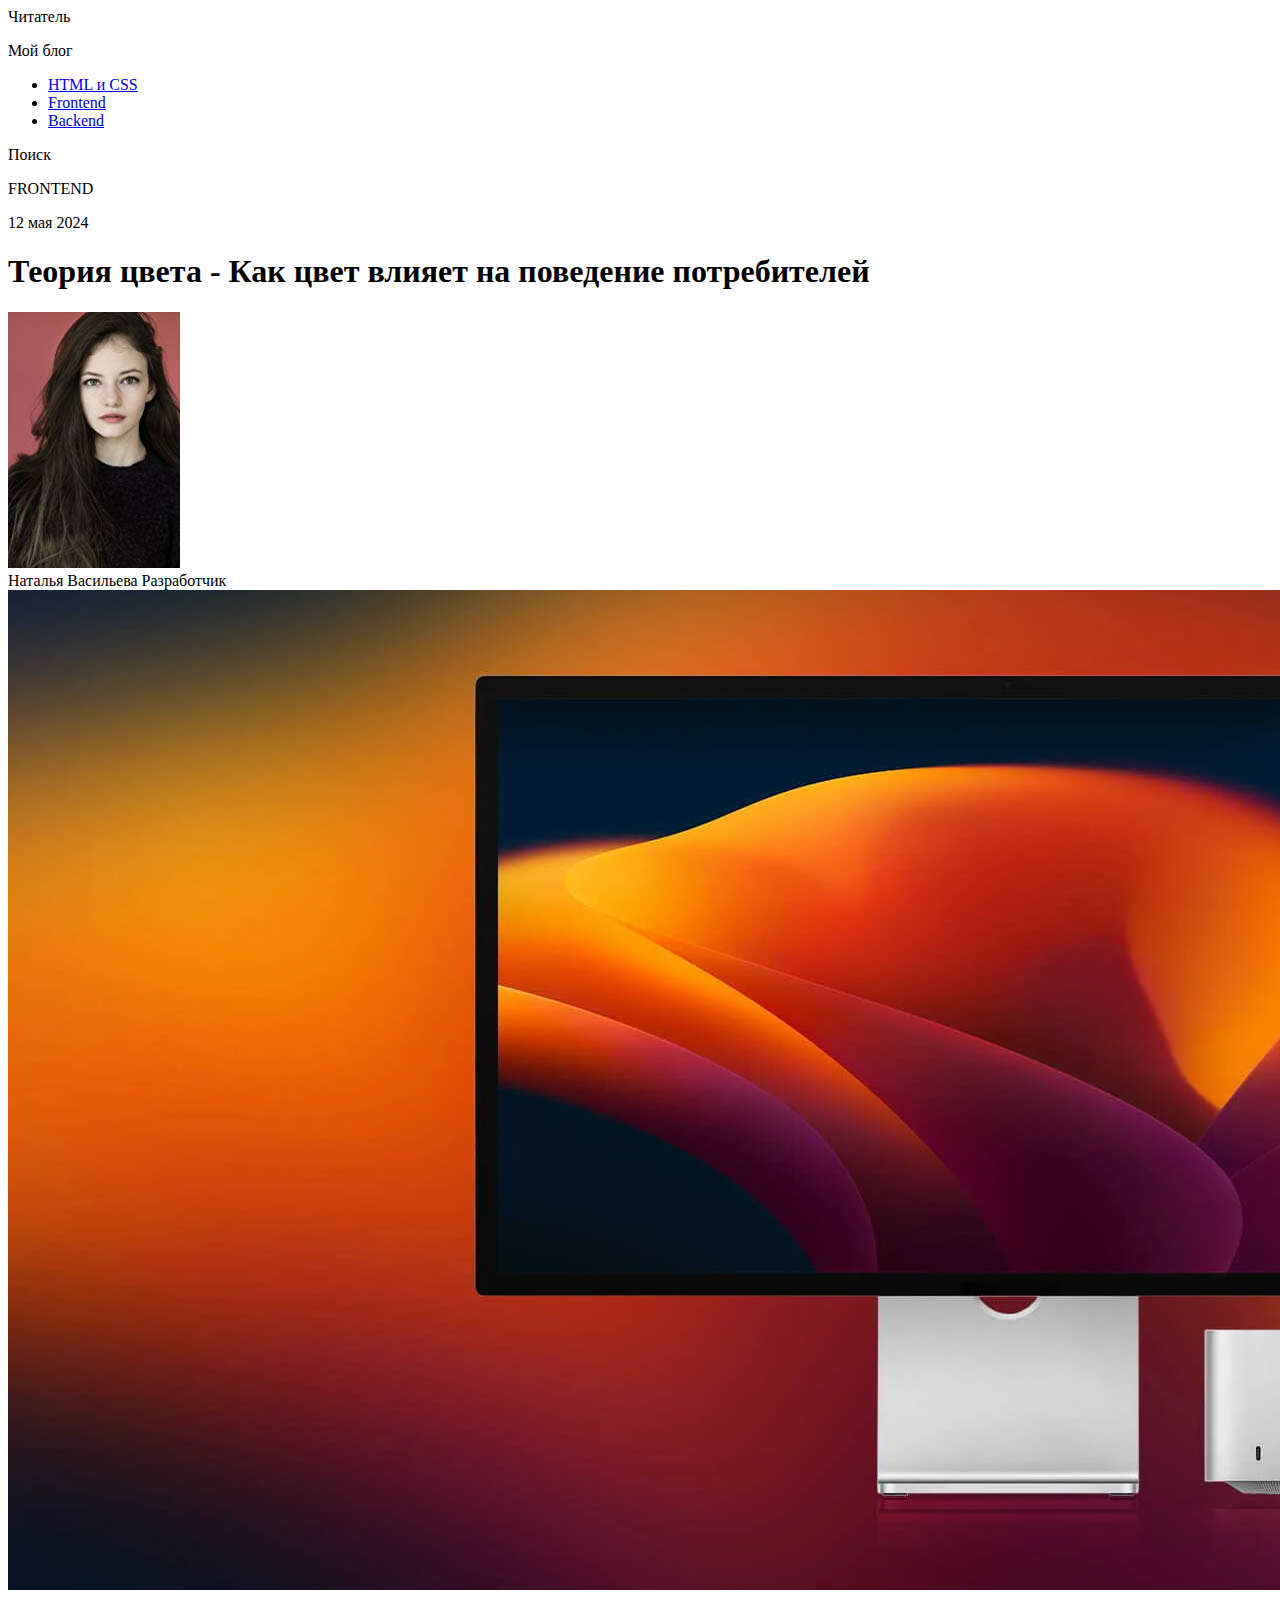
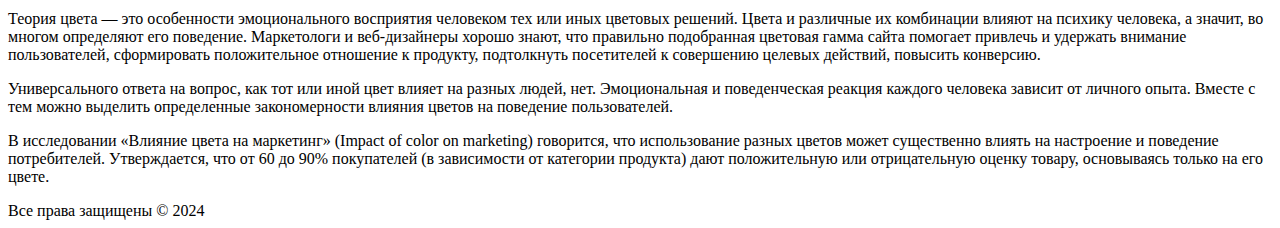
<file: 1-blog/index.html>
<!DOCTYPE html>
<html lang="en">

<head>
  <meta charset="UTF-8">
  <meta name="viewport" content="width=device-width, initial-scale=1.0">
  <title>My blog</title>
</head>

<body>
  <header>
    <!-- Профиль -->
    <nav>
      Читатель
      <p>Мой блог</p>
      <!-- Все категории -->
      <div>
        <ul>
          <li><a href="#">HTML и CSS</a></li>
          <li><a href="#">Frontend</a></li>
          <li><a href="#">Backend</a></li>
        </ul>
      </div>
    </nav>
    <!-- Поле для поиска -->
    <search>
      <p>Поиск</p>
    </search>
  </header>
  <!-- Категория статьи -->
  <section>
    <span>FRONTEND</span>
    <p>12 мая 2024</p>
  </section>
  <main>
    <h1>Теория цвета - Как цвет влияет на поведение потребителей</h1>
    <!-- Автор статьи -->
    <section>
      <div><img src="./img/author-profile-photo.png" alt="Автор статьи"></div>
      <div>
        <span>Наталья Васильева</span>
        <span>Разработчик</span>
      </div>
    </section>
    <!-- Содержание статьи -->
    <article>
      <div><img src="./img/article-photo.png" alt="Компьютер на котором изображены градиенты тёплых цветов"></div>
      <p>
        Теория цвета — это особенности эмоционального восприятия человеком тех или иных цветовых решений. Цвета и
        различные их комбинации влияют на психику человека, а значит, во многом определяют его поведение. Маркетологи и
        веб-дизайнеры хорошо знают, что правильно подобранная цветовая гамма сайта помогает привлечь и удержать внимание
        пользователей, сформировать положительное отношение к продукту, подтолкнуть посетителей к совершению целевых
        действий, повысить конверсию.
      </p>
    </article>
    <article>
      <p>Универсального ответа на вопрос, как тот или иной цвет влияет на разных людей, нет. Эмоциональная и
        поведенческая
        реакция каждого человека зависит от личного опыта. Вместе с тем можно выделить определенные закономерности
        влияния
        цветов на поведение пользователей.
      </p>
      <p>В исследовании «Влияние цвета на маркетинг» (Impact of color on marketing) говорится, что использование разных
        цветов может существенно влиять на настроение и поведение потребителей. Утверждается, что от 60 до 90%
        покупателей
        (в зависимости от категории продукта) дают положительную или отрицательную оценку товару, основываясь только на
        его цвете.
      </p>
    </article>
  </main>
  <footer>
    <div>
      <span>Все права защищены &copy;</span><time datetime="2024">&nbsp;2024</time>
    </div>
  </footer>
</body>

</html>
</file>
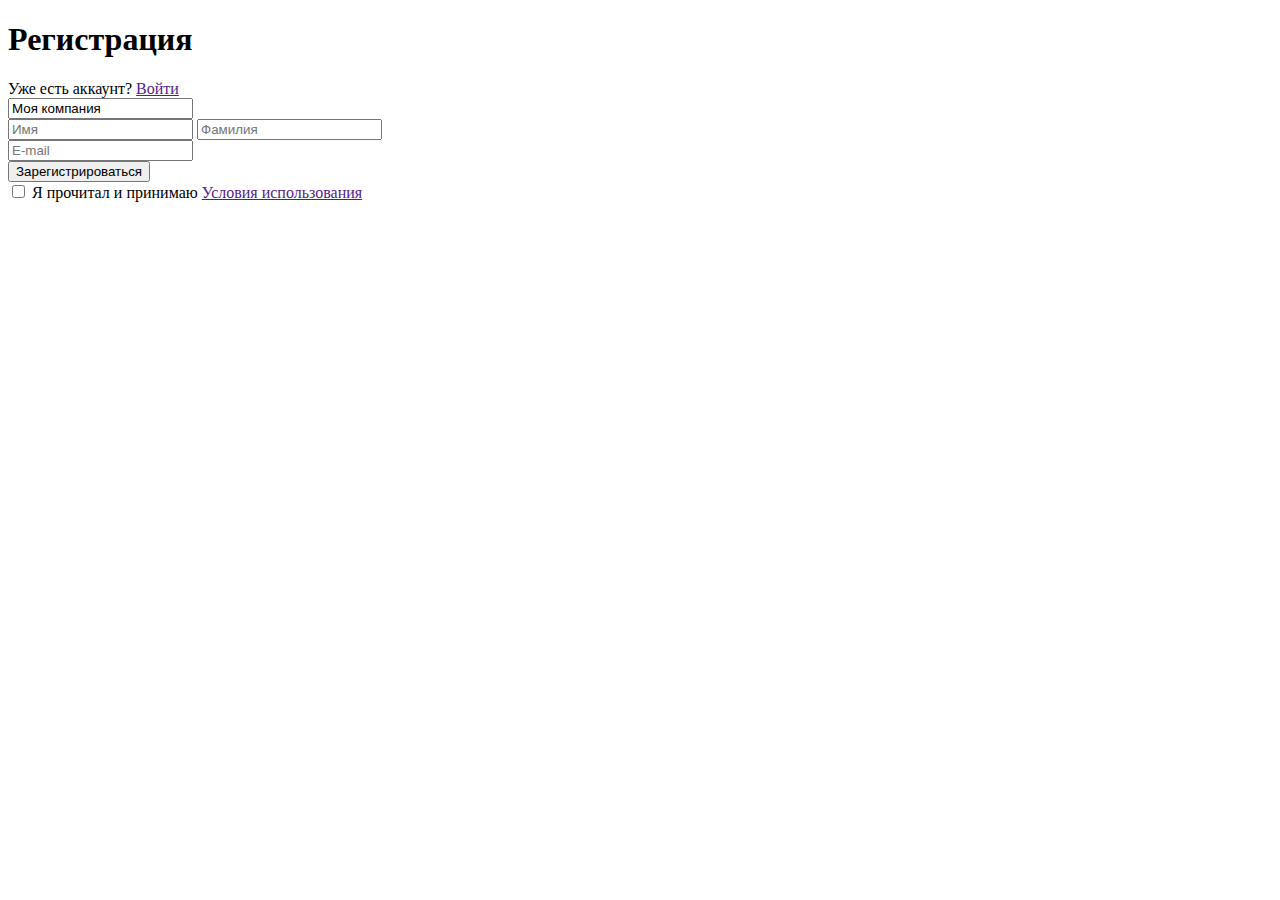
<file: 2-form/index.html>
<!DOCTYPE html>
<html lang="en">

<head>
  <meta charset="UTF-8">
  <meta name="viewport" content="width=device-width, initial-scale=1.0">
  <title>Регистрация</title>
</head>

<body>
  <main>
    <section>
      <h1>Регистрация</h1>
      <span>Уже есть аккаунт?</span>
      <a href="">Войти</a>
    </section>
    <form action="/register">
      <div>
        <div>
          <input type="text" name="company" required placeholder="Название компании" value="Моя компания" minlength="3"
            maxlength="25">
        </div>
        <div>
          <input type="text" name="name" required placeholder="Имя" minlength="3" maxlength="25">
          <input type="text" name="surname" required placeholder="Фамилия" minlength="3" maxlength="25">
        </div>
        <div>
          <input type="email" name="email" required placeholder="E-mail">
        </div>
        <button>Зарегистрироваться</button>
      </div>
      <label>
        <input type="checkbox" name="terms" required>
        Я прочитал и принимаю <a href="">Условия использования</a>
      </label>
    </form>
  </main>
</body>

</html>
</file>
